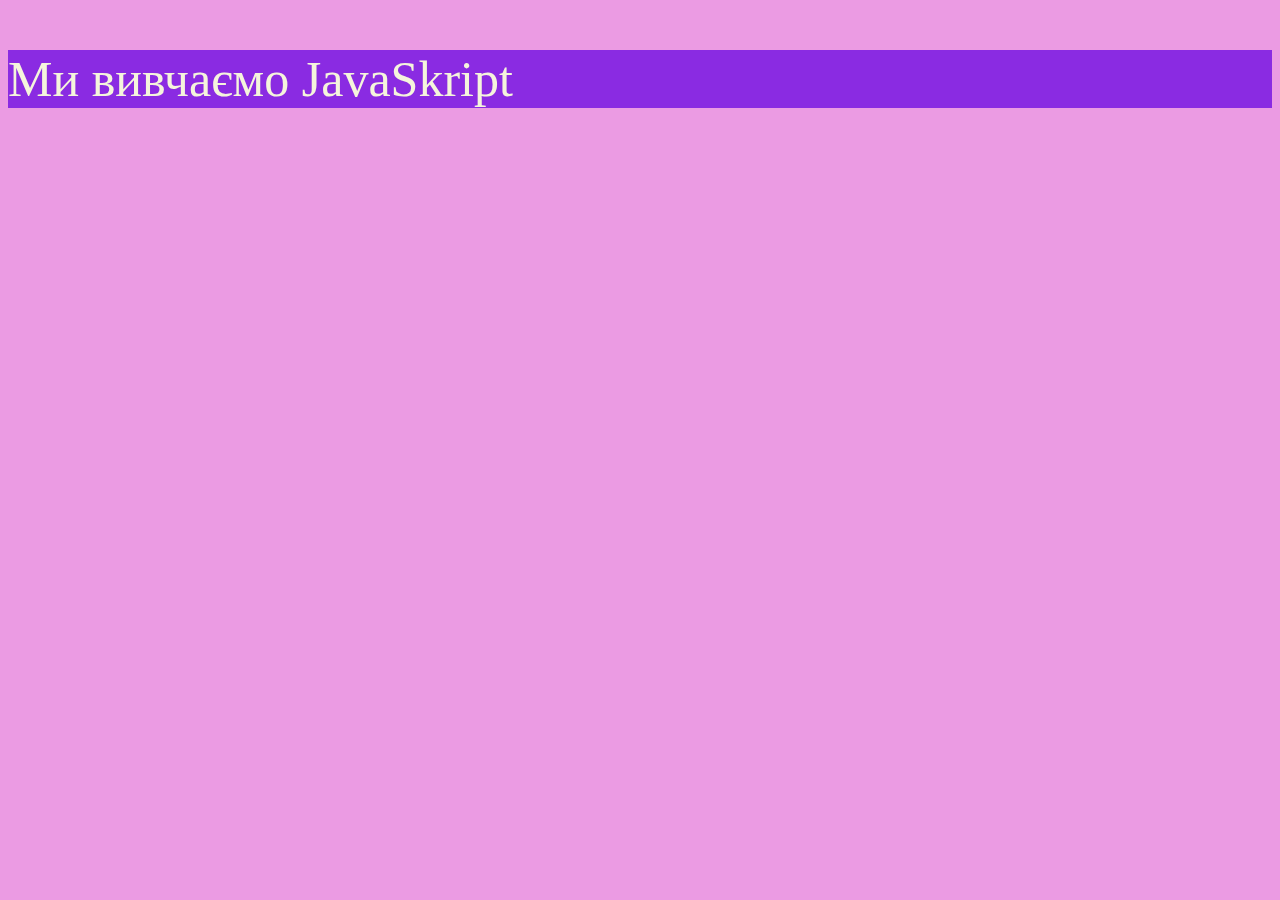
<file: base1.html>
<!DOCTYPE html>
<html lang="en">
<head>
    <meta charset="UTF-8">
    <meta http-equiv="X-UA-Compatible" content="IE=edge">
    <meta name="viewport" content="width=device-width>, initial-scale=1.0">
    <title>Document</title>

<style>
body{
    background-color: rgb(235, 155, 227);
}
P{
    background-color: blueviolet;
    color: beige;
    font-size: 50px;
}
</style>
</head>
<body>
  <p>Ми вивчаємо JavaSkript</p>  
  <script>
    alert("hello world")
    let name=prompt("What is your name?","Yasya");
    alert("Hello dear  "+name);
  </script>
</body>
</html>
</file>
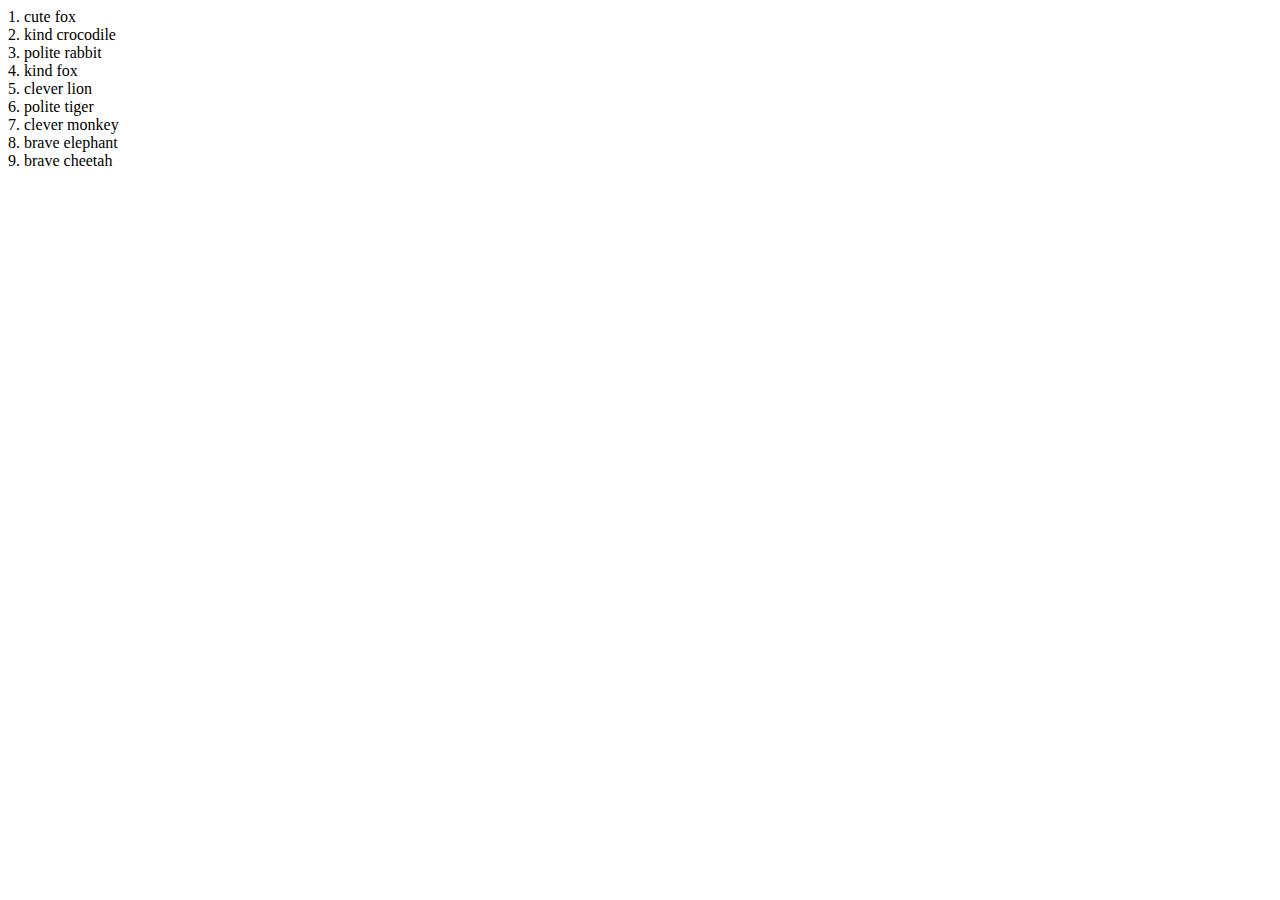
<file: js.11.html>
<!DOCTYPE html>
<html lang="en">
<head>
    <meta charset="UTF-8">
    <meta name="viewport" content="width=device-width, initial-scale=1.0">
    <title>Document</title>
</head>
<body>
    <style>
           body{
        background-image: url(https://i.pinimg.com/564x/cc/7c/5e/cc7c5e3d807ff588396b90934e4237a5.jpg);
    }
    p{
        background: rgb(252, 143, 143);
        color: rgb(0, 0, 0);
        font-size:   40px;
    }
    </style>
    <script>
   
    
   let animals=["fox","frog","wolf","dog","cat","kangaroo","rabbit","elephant","crocodile","lion","monkey","tiger","lynx","bear","cheetah"]
   let com =["cute","clever","kind","brave","frendly","honest","polite"]
   for(let i=1;i<10;i++){
   
   
    let rand2=Math.floor(Math.random() *com.length)
   
   let rand1=Math.floor(Math.random() *animals.length);
   
   document.writeln(i + ". " + com[rand2] +" " + animals[rand1] + "<br>");
   }</script>
</body>
</html>
</file>
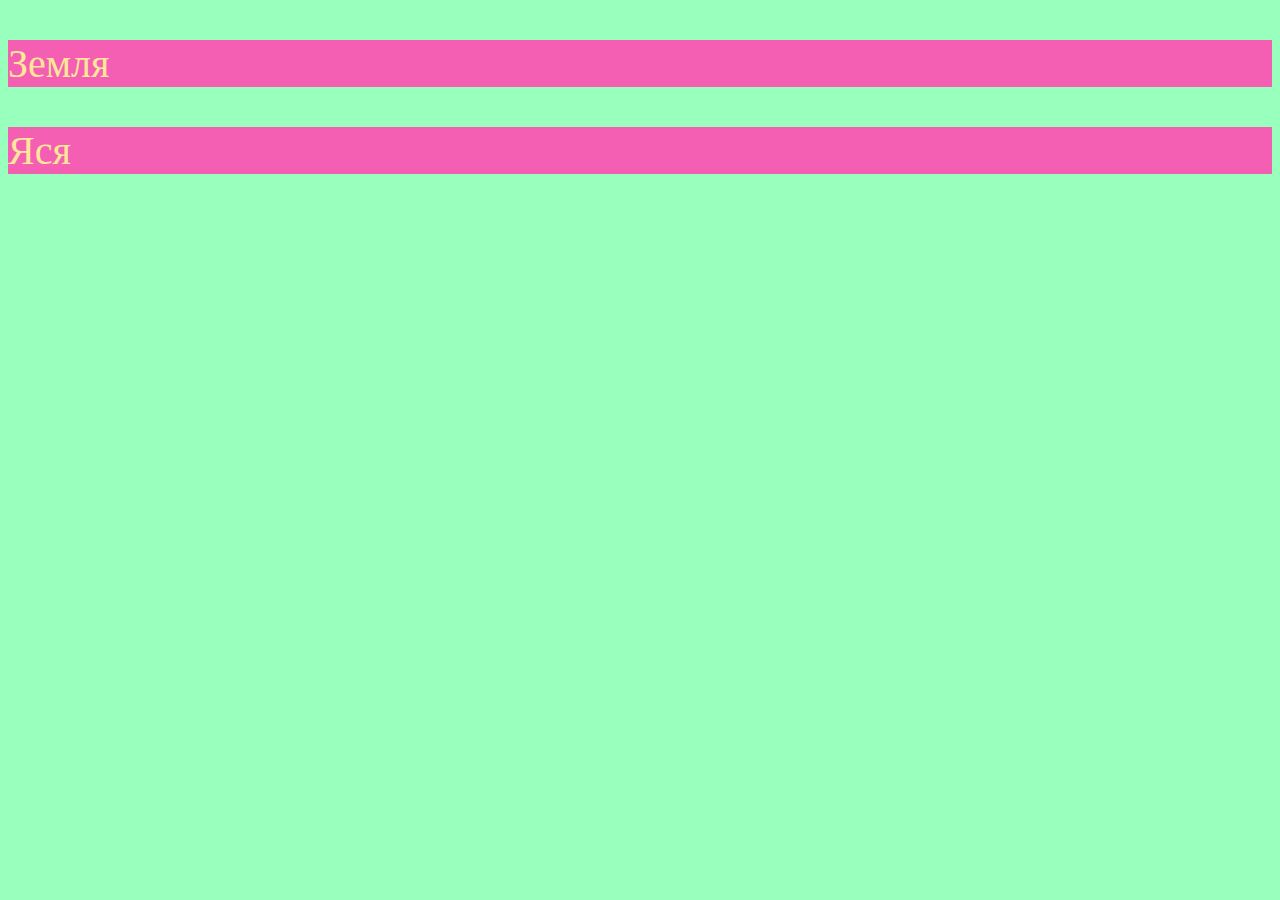
<file: js2.html>
<!DOCTYPE html>
<html lang="en">
<head>
    <meta charset="UTF-8">
    <meta http-equiv="X-UA-Compatible" content="IE=edge">
    <meta name="viewport" content="width=device-width, initial-scale=1.0">
    <title>Document</title>
</head>
<style>
    body{
        background-color: #99ffbd;
    }
    p{
        background: rgb(244, 94, 179);
        color: #ffe799;
        font-size: 40px;
     

    }
</style>
<body>
    <script>
        let text = 'Привіт, Світ!';   
let message;   
message = text; // скопіювати значення  
alert(text); // Привіт, Світ!   
alert(message); // Привіт, Світ!
let earth ="Земля";
document.write("<p>"+earth+"</p>");
let name ="Яся";
document.write("<p>"+name+"</p>");

    </script>
    
</body>
</html>
</file>
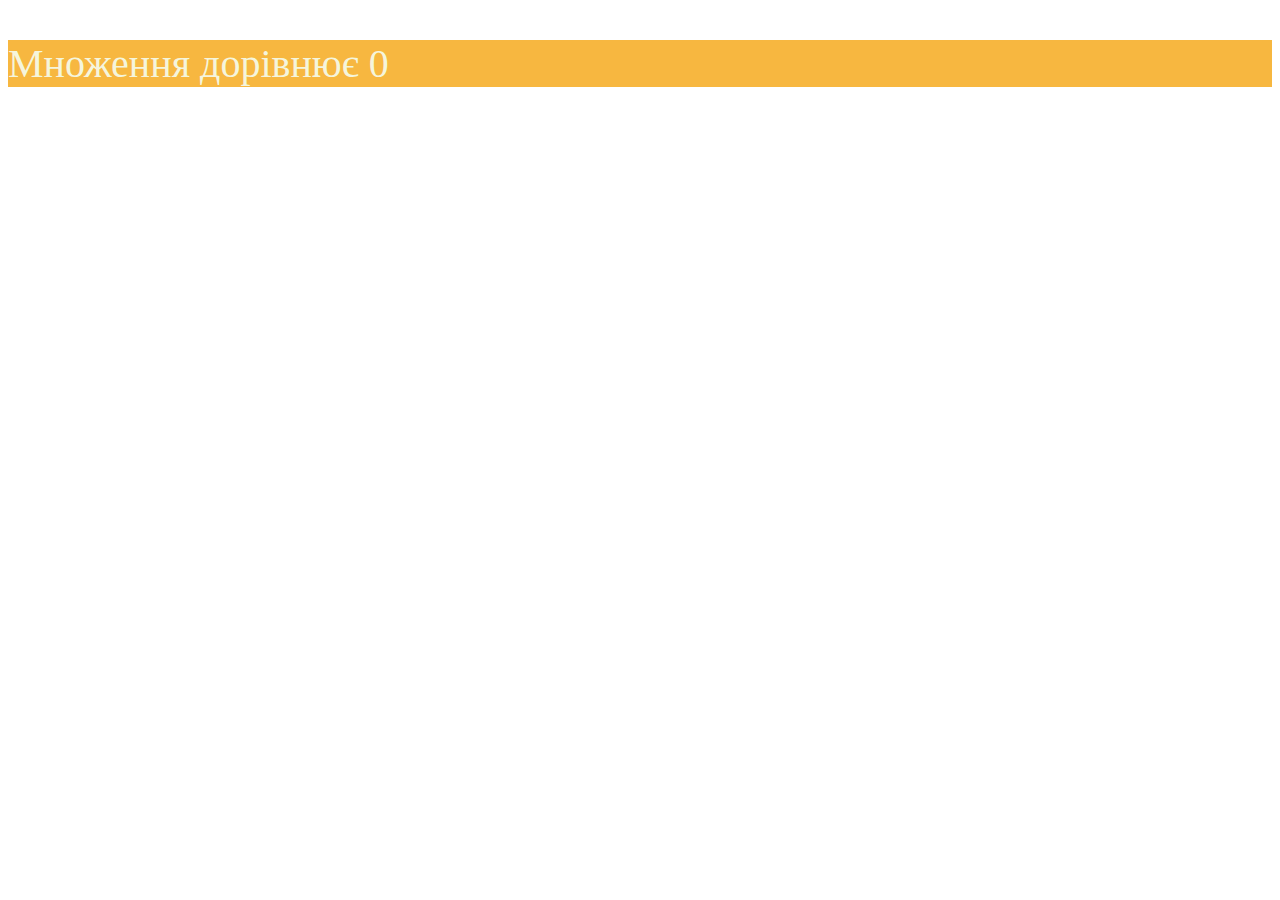
<file: js3.html>
<!DOCTYPE html>
<html lang="en">
<head>
    <meta charset="UTF-8">
    <meta http-equiv="X-UA-Compatible" content="IE=edge">
    <meta name="viewport" content="width=device-width, initial-scale=1.0">
    <title>Document</title>
</head>
<style>
    p{
        background: rgb(247, 183, 64);
        color: beige;
        font-size:   40px;
    }
</style>
<body>
    <script>
       let f="УКРАЇНА ",       p="ПОНАД ",        r="УСЕ", d="!!";
      let  e=(f+p+r+d)
       alert(e);
       let a=prompt("введдіть число від одного до десяти","");
    let b=prompt("введдіть число від одного до десяти","");
    let S=a*b;
    document.write("<p>"+"Множення дорівнює "+S+"</p>"); 
    if (b===null){
	alert("До побачення!")
}

    </script>
</body>
</html>
</file>
